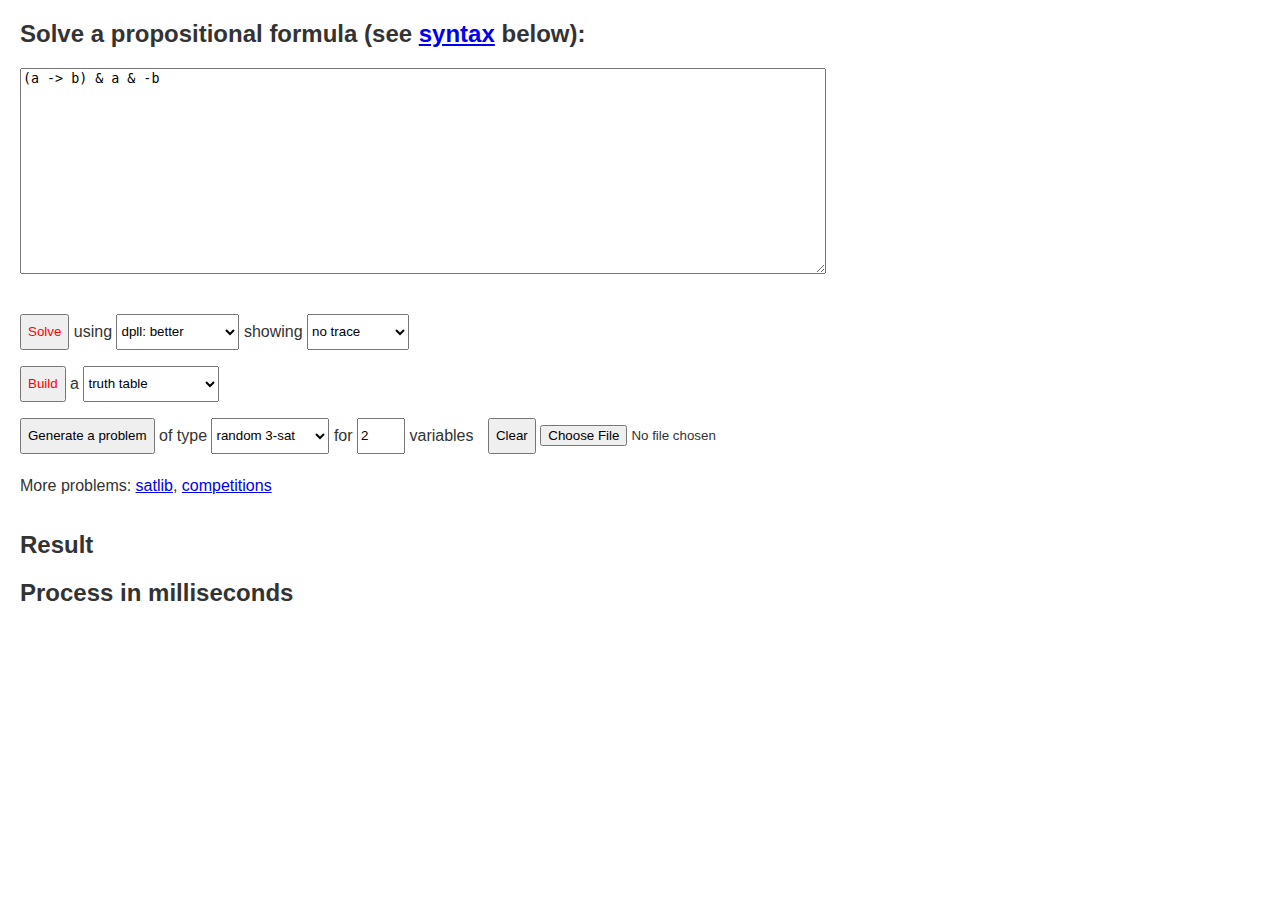
<file: proplog.html>
<!DOCTYPE html>
<head>
<title>Proplog</title>
<meta name="description" content="Simple propositional logic solvers: 
  easy to hack and experiment with.">
<meta name="author" content="Tanel Tammet (tanel.tammet at gmail.com)">
<script>
function gid(x) { return document.getElementById(x); }
</script>
<script src="proplog_ui.js"></script>
<script src="proplog_parse.js"></script>
<script src="proplog_convert.js"></script>
<script src="proplog_generate.js"></script>
<script src="proplog_dpll.js"></script>
<script src="proplog_olddpll.js"></script>
<script src="proplog_naivedpll.js"></script>
<script src="proplog_searchtable.js"></script>
<script src="proplog_naiveres.js"></script>
<script src="proplog_res.js"></script>
</head>
<body style="font-family: arial,helvetica,sans-serif; color: #333333; margin: 20px;">

<h2>Solve a propositional formula 
 (see <a href="#" onclick="gid('syntax').style.display='block';">syntax</a> below):
</h2>
  <form>
  
    <textarea class="form-control" id="propinput" 
      style="height: 200px; width: 800px; margin-bottom: 20px;">
(a -&gt; b) &amp; a &amp; -b
     </textarea>
    <p>
    <div style="display: inline-block;">
        
    <!-------- solve the formula ----------- -->
    
    <button class="btn btn-small btn-danger" 
    onclick="proplog_ui.solve(gid('propinput').value,gid('algorithm_select').value,gid('trace_method').value); 
       return false;"
       style="height: 36px; color: red;">Solve</button>
    using   
    <select style="height: 36px;" id="algorithm_select">
      <option value="dpll_better">dpll: better</option>
      <option value="dpll_old">dpll: old</option>
      <option value="dpll_naive">dpll: naive</option>
      <option value="truth_table_better">truth table: better</option>
      <option value="truth_table_naive">truth table: naive</option>
      <option value="resolution_better">resolution: better</option>
      <option value="resolution_naive">resolution: naive</option>
    </select>
    showing
    <select style="height: 36px;" id="trace_method">
      <option value="none">no trace</option>
      <option value="html">html trace</option>
      <option value="text">text trace</option>
      <option value="console">console trace</option>      
    </select>   
    <p>
    
    <!-------- build a table or form ----------- -->
    <button class="btn btn-small btn-danger" 
    onclick="proplog_ui.build(gid('propinput').value,gid('build_select').value); return false;"
       style="height: 36px; color: red;">Build</button> a
    <select style="height: 36px;" id="build_select">      
      <option value="truth_table">truth table</option>
      <option value="cnf">clause normal form</option>      
      <option value="parse_tree">parse tree</option>
    </select>   
    <p>
           
    
    <!-------- generate or select a problem ----------- -->
    
    
    <button class="btn btn-small btn-default" 
       style="height: 36px;"
       onclick="gid('propinput').value=proplog_generate.generate_problem(gid('n_value').value,
         gid('problem_select').value); 
         return false;">Generate a problem</button> 
    of type   
    <select style="height: 36px;" id="problem_select">
      <option value="random_3-sat">random 3-sat</option>
      <option value="all_combinations">all combinations</option>
      <option value="small_unsat">small unsat</option>     
    </select>     
    for
    <input type="text" id="n_value" style="width: 40px; height: 30px;" value="2"></input>
    variables        
    
    <button class="btn btn-small btn-default" 
       style="margin-left: 10px; height: 36px;"
       onclick="gid('propinput').value=''; proplog_ui.clear_output(); return false;">Clear</button>          
    <input type="file" id="files" name="files" class='btn btn-default btn-small' 
       style="display: inline-block; height: 36px;" value=""> 
    <p>    
      
    <span style="margin-left: 0px">More problems: 
      <a href="http://www.cs.ubc.ca/~hoos/SATLIB/benchm.html">satlib</a>,
      <a href="http://www.satcompetition.org/">competitions</a>
    </span>
    </div>


  </form>
    
<h2>Result</h2>
<div id="result"></div>

<h2>Process in milliseconds</h2>    
<div id="process"></div>

<div id="syntax" style="display: none">
<h2>Syntax</h2> 

Use either a conventional formula syntax like
<pre>
(a -&gt; b) &amp; a &amp; -b
</pre>
or a <a href="http://www.satcompetition.org/2009/format-benchmarks2009.html">dimacs</a> 
version of the clause normal form syntax like
<pre>
-1 2
1
-2
</pre>
which is a conjunction of disjunction lines with numbers standing for variables:
the last example means simply <tt>(-x1 v x2) &amp; x1 &amp; -x2</tt>
<p>
For conventional formula syntax:
<ul>
<li>negation symbols are <b>-, ~</b></li>
<li>conjunction symbols are <b>&amp;, and</b></li>
<li>disjunction symbols are <b>|, v, V, or</b></li> 
<li>xor symbols are <b>+, xor </b></li>
<li>implication symbols are <b>-&gt;, =&gt;</b></li> 
<li>equivalence symbols are <b>&lt;-&gt;, &lt;=&gt;</b></li> 
</ul>
There is no operator precedence; all operators are bound from left:<br>
<tt>a &amp; b v c &amp; d v e</tt>  is read as <tt>((((a &amp; b) v c) &amp; d) v e)</tt>
<p>
For dimacs you may use or skip the initial comment lines starting with <b>c</b>,
the special <b>p</b> line and the final <b>0</b> symbols at the end of each disjunct.<br>
We allow the trailing <b>0</b>-s only at the end of a line.
<p>
I.e. you may use the full dimacs version like
<pre>
c comment
p cnf 2 3
-1 2 0
1 0
-2 0
</pre>
or just
<pre>
-1 2
1
-2
</pre>


<a href="#" onclick="gid('syntax').style.display='none';">hide syntax</a>
</div>

<script>
function handleFileSelect(evt) {
  var files = evt.target.files; 
  for (var i = 0, f; f = files[i]; i++) {
    var reader = new FileReader();
    reader.onload = (function(theFile) {
      return function(e) { gid('propinput').value=e.target.result; };
    })(f);
    reader.readAsText(f);
  }
}

gid('files').addEventListener('change', handleFileSelect, false);
</script>
</body>
</html>
</file>
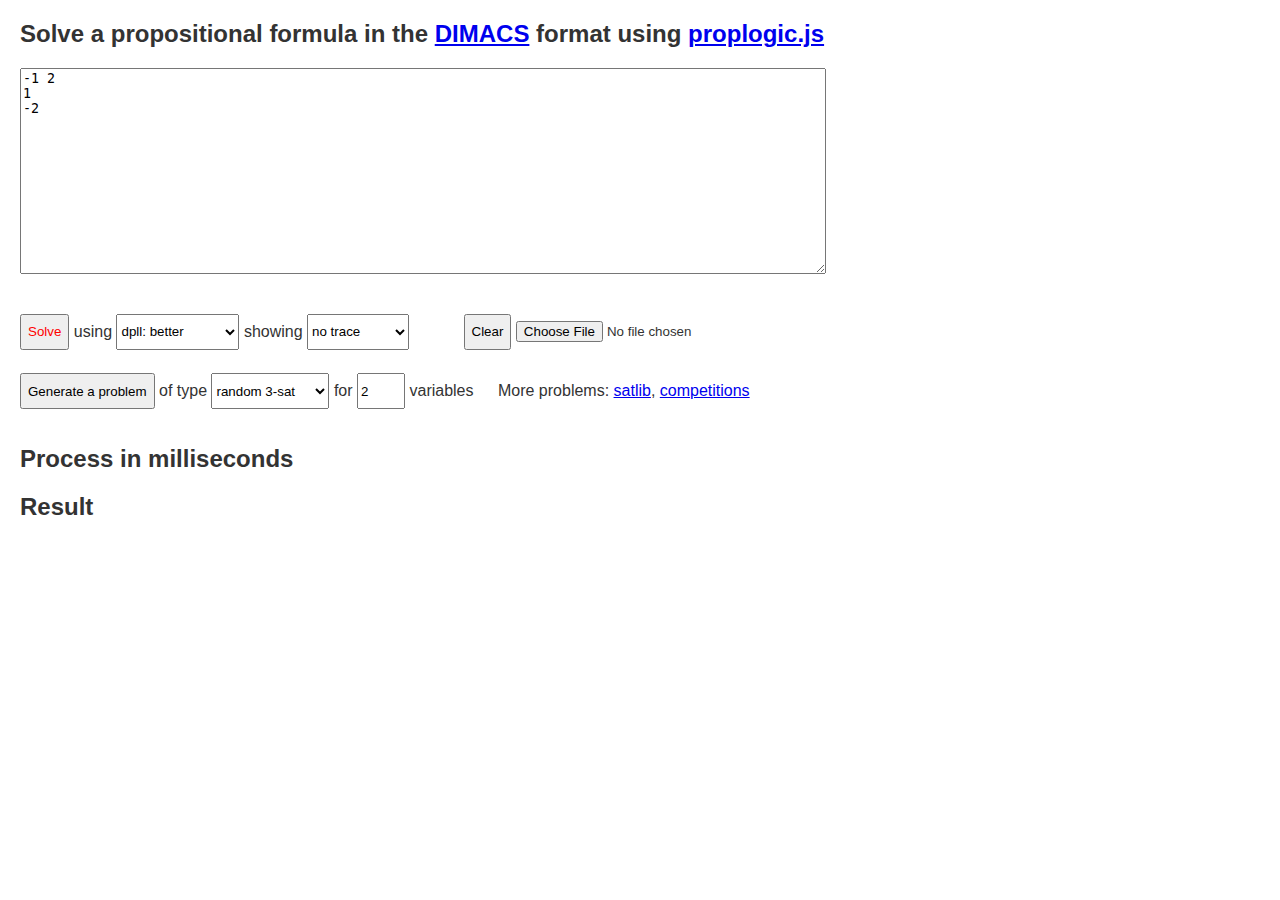
<file: proplogic.html>
<!DOCTYPE html>
<head>
<title>Proplogic</title>
<meta name="description" content="
 Simple propositional logic solvers: easy to hack and experiment with.
 Requires only the proplogic.js file in the same folder, no other dependencies.
">
<meta name="author" content="Tanel Tammet (tanel.tammet at gmail.com)">
<script>
function gid(x) { return document.getElementById(x); }
</script>
<script src="proplogic.js"></script>
</head>
<body style="font-family: arial,helvetica,sans-serif; color: #333333; margin: 20px;">

<h2>Solve a propositional formula in the 
<a href="http://www.satcompetition.org/2009/format-benchmarks2009.html">DIMACS</a> format
using <a href="proplogic.js">proplogic.js</a>
</h2>

  <form>
    <textarea class="form-control" id="propinput" 
      style="height: 200px; width: 800px; margin-bottom: 20px;">-1 2
1
-2</textarea>
    <p>
    <div style="display: inline-block;">
    <button class="btn btn-small btn-danger" 
    onclick="solve(gid('propinput').value,gid('algorithm_select').value,gid('trace_method').value); 
       return false;"
       style="height: 36px; color: red;">Solve</button>
    using   
    <select style="height: 36px;" id="algorithm_select">
      <option value="dpll_better">dpll: better</option>
      <option value="dpll_naive">dpll: naive</option>
      <option value="truth_table_better">truth table: better</option>
      <option value="truth_table_naive">truth table: naive</option>
      <option value="resolution_better">resolution: better</option>
      <option value="resolution_naive">resolution: naive</option>
    </select>
    showing
    <select style="height: 36px;" id="trace_method">
      <option value="no_trace">no trace</option>
      <option value="html_trace">html trace</option>
      <option value="console_trace">console trace</option>      
    </select>    
       
    <button class="btn btn-small btn-default" 
       style="margin-left: 50px; height: 36px;"
       onclick="gid('propinput').value=''; clear_output(); return false;">Clear</button>          
    <input type="file" id="files" name="files" class='btn btn-default btn-small' 
       style="display: inline-block; height: 36px;" value="haa"> 
    <p> 
    <button class="btn btn-small btn-default" 
       style="height: 36px;"
       onclick="gid('propinput').value=generate_problem(gid('n_value').value,
         gid('problem_select').value); 
         return false;">Generate a problem</button> 
    of type   
    <select style="height: 36px;" id="problem_select">
      <option value="random_3-sat">random 3-sat</option>
      <option value="all_combinations">all combinations</option>
      <option value="small_unsat">small unsat</option>     
    </select>     
    for
    <input type="text" id="n_value" style="width: 40px; height: 30px;" value="2"></input>
    variables    
    <span style="margin-left: 20px">More problems: 
      <a href="http://www.cs.ubc.ca/~hoos/SATLIB/benchm.html">satlib</a>,
      <a href="http://www.satcompetition.org/">competitions</a>
    </span>
    </div>
    
    
  </form>
    
<h2>Process in milliseconds</h2>    
<div id="process"></div>

<h2>Result</h2>
<div id="result"></div>

<script>
function handleFileSelect(evt) {
  var files = evt.target.files; 
  for (var i = 0, f; f = files[i]; i++) {
    var reader = new FileReader();
    reader.onload = (function(theFile) {
      return function(e) { gid('propinput').value=e.target.result; };
    })(f);
    reader.readAsText(f);
  }
}

gid('files').addEventListener('change', handleFileSelect, false);
</script>
</body>
</html>
</file>
